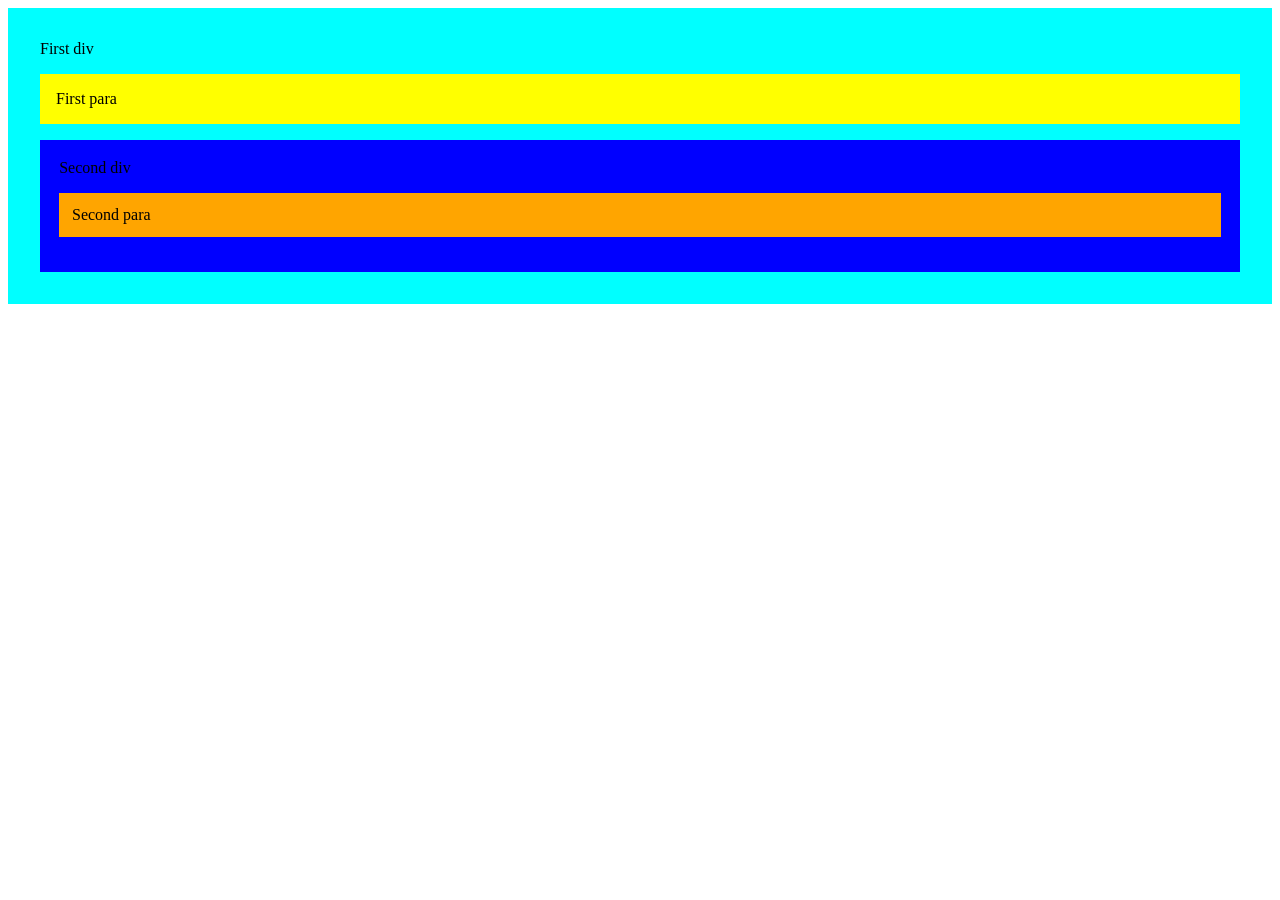
<file: 11.StylingElements by DOM Manipulation/index.html>
<!DOCTYPE html>
<html lang="en">
<head>
    <meta charset="UTF-8">
    <meta name="viewport" content="width=device-width, initial-scale=1.0">
    <title>Document</title>
</head>
<body>
    <div id="fdiv" style="background-color: aqua; padding:2rem;">First div
        <p id="fpara" style="background-color: yellow; padding:1rem" class="firstclass ,secondclass">
            First para
        </p>
        <div id="sdiv"  style="background-color: blue; padding:1.2rem">
            Second div 
            <p id="spara"style="background-color: orange; padding:0.8rem">
                Second para
            </p>
        </div>
    </div>
    <script src="index.js"></script>
</body>
</html>
</file>
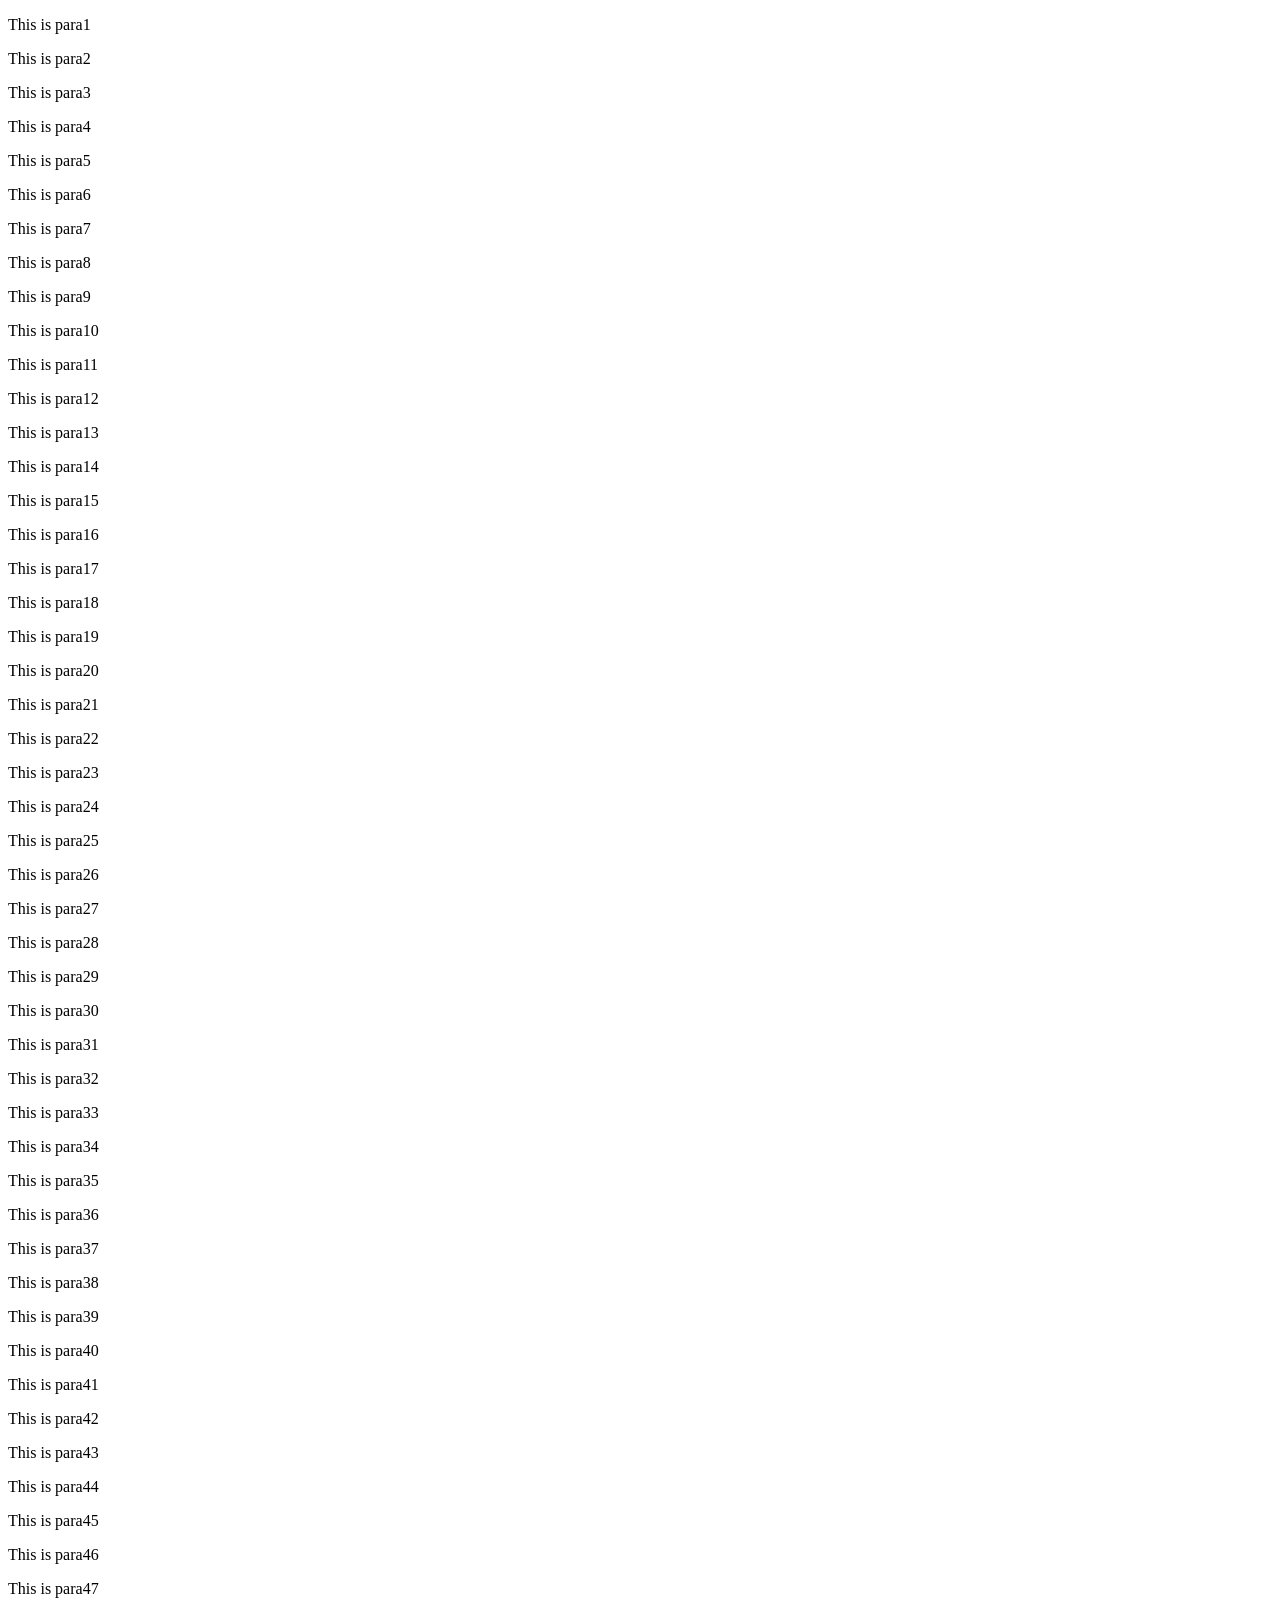
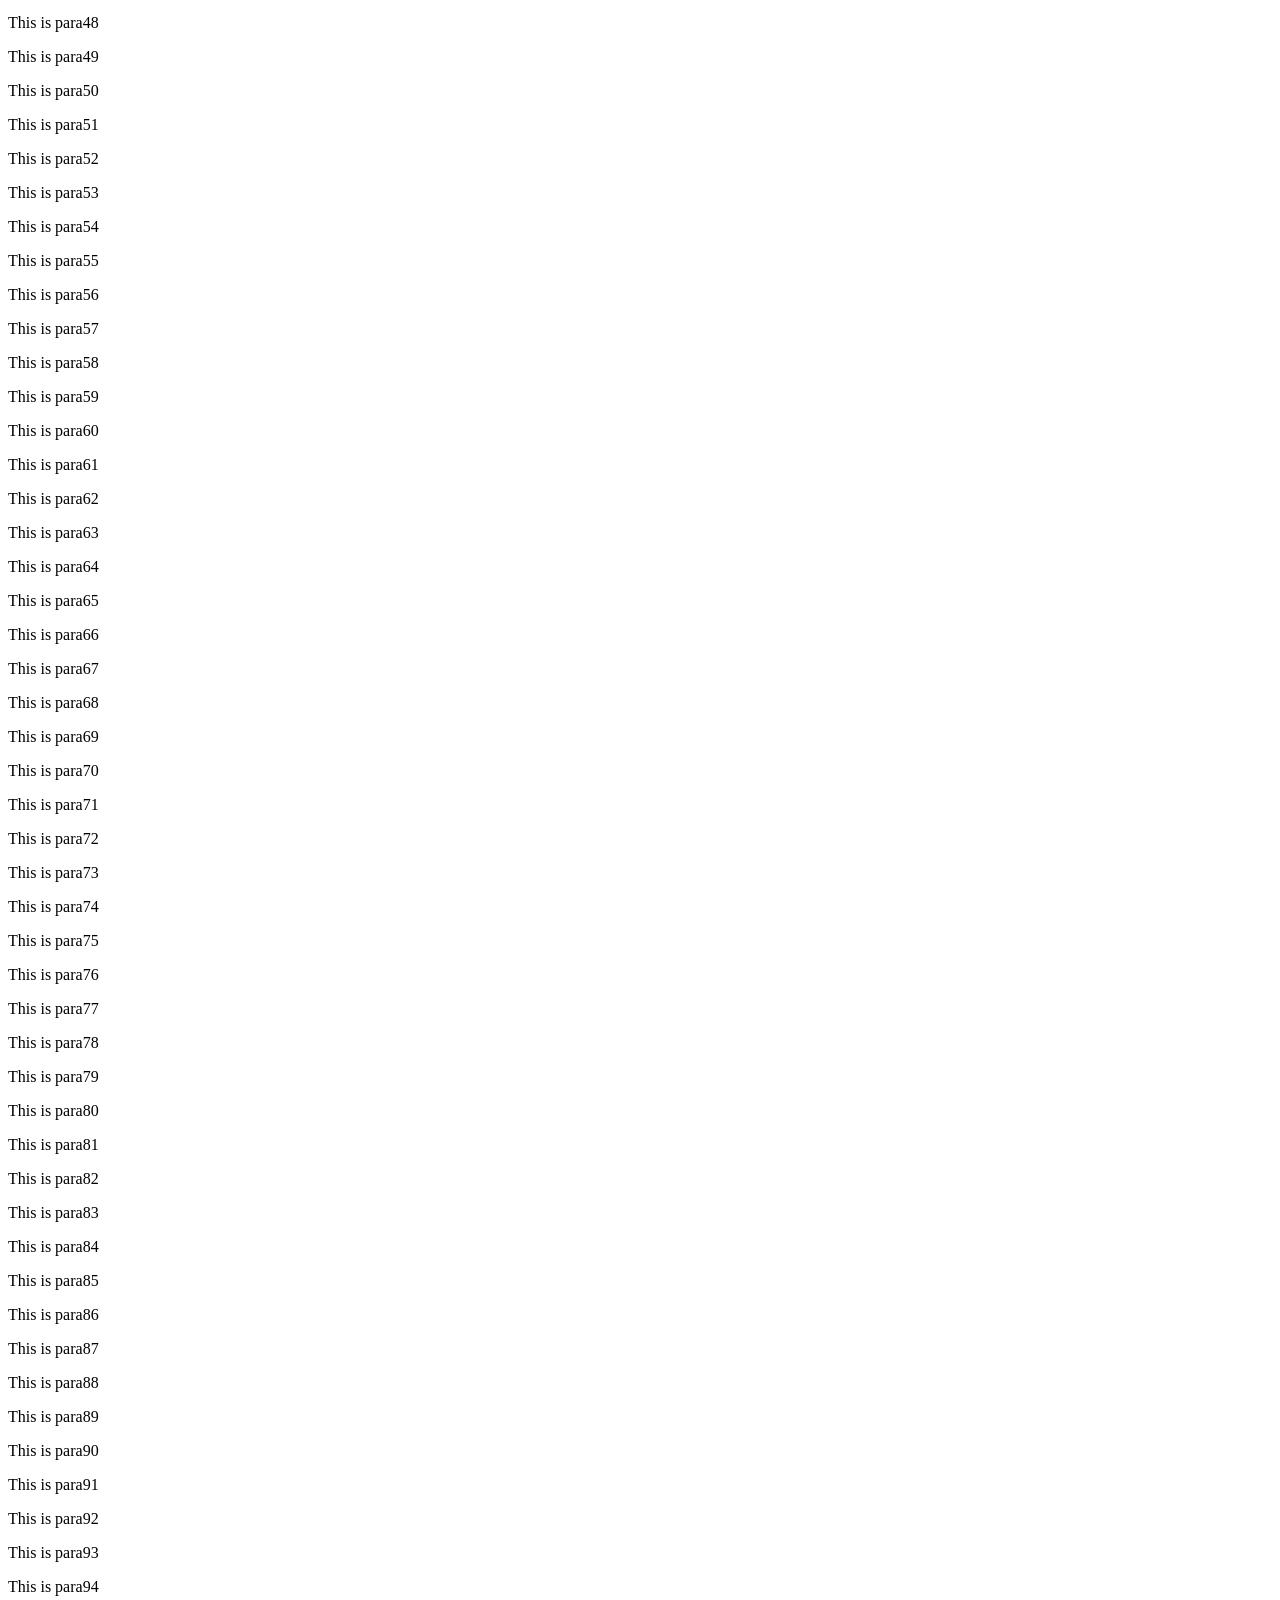
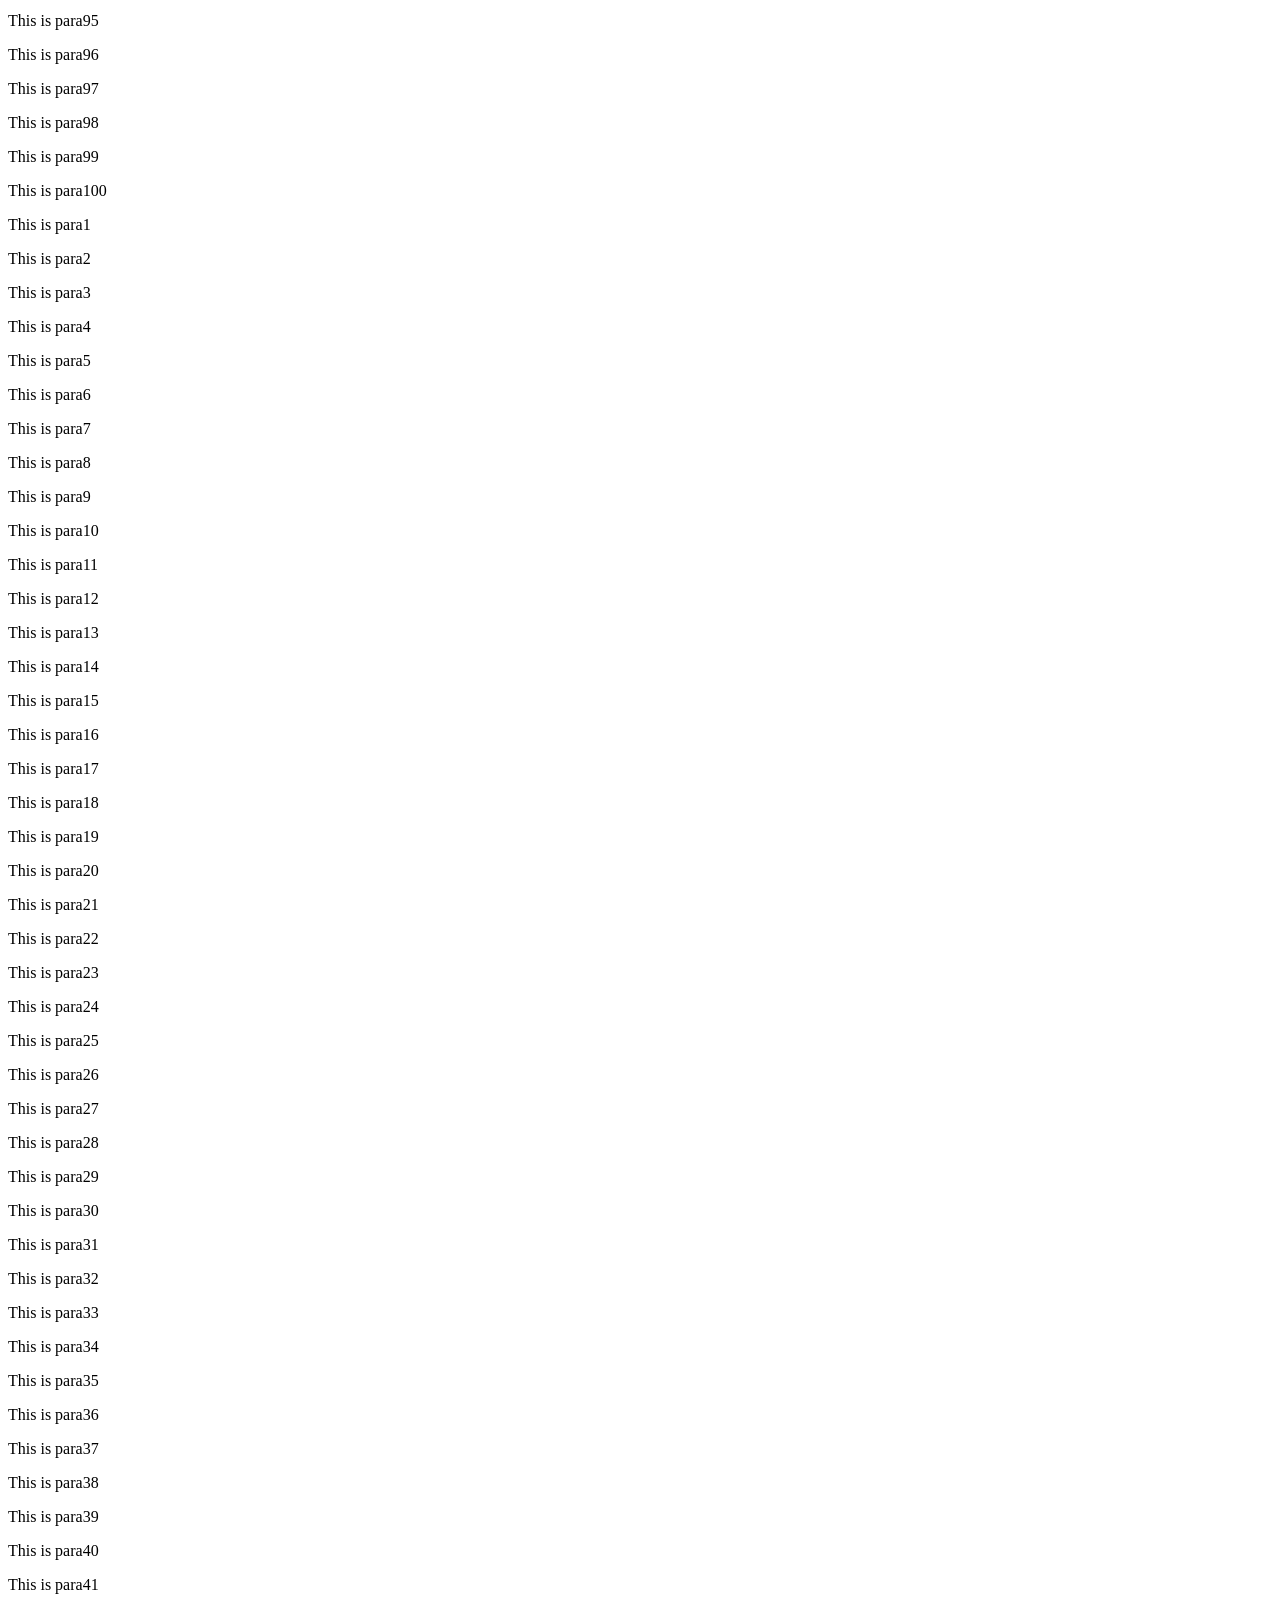
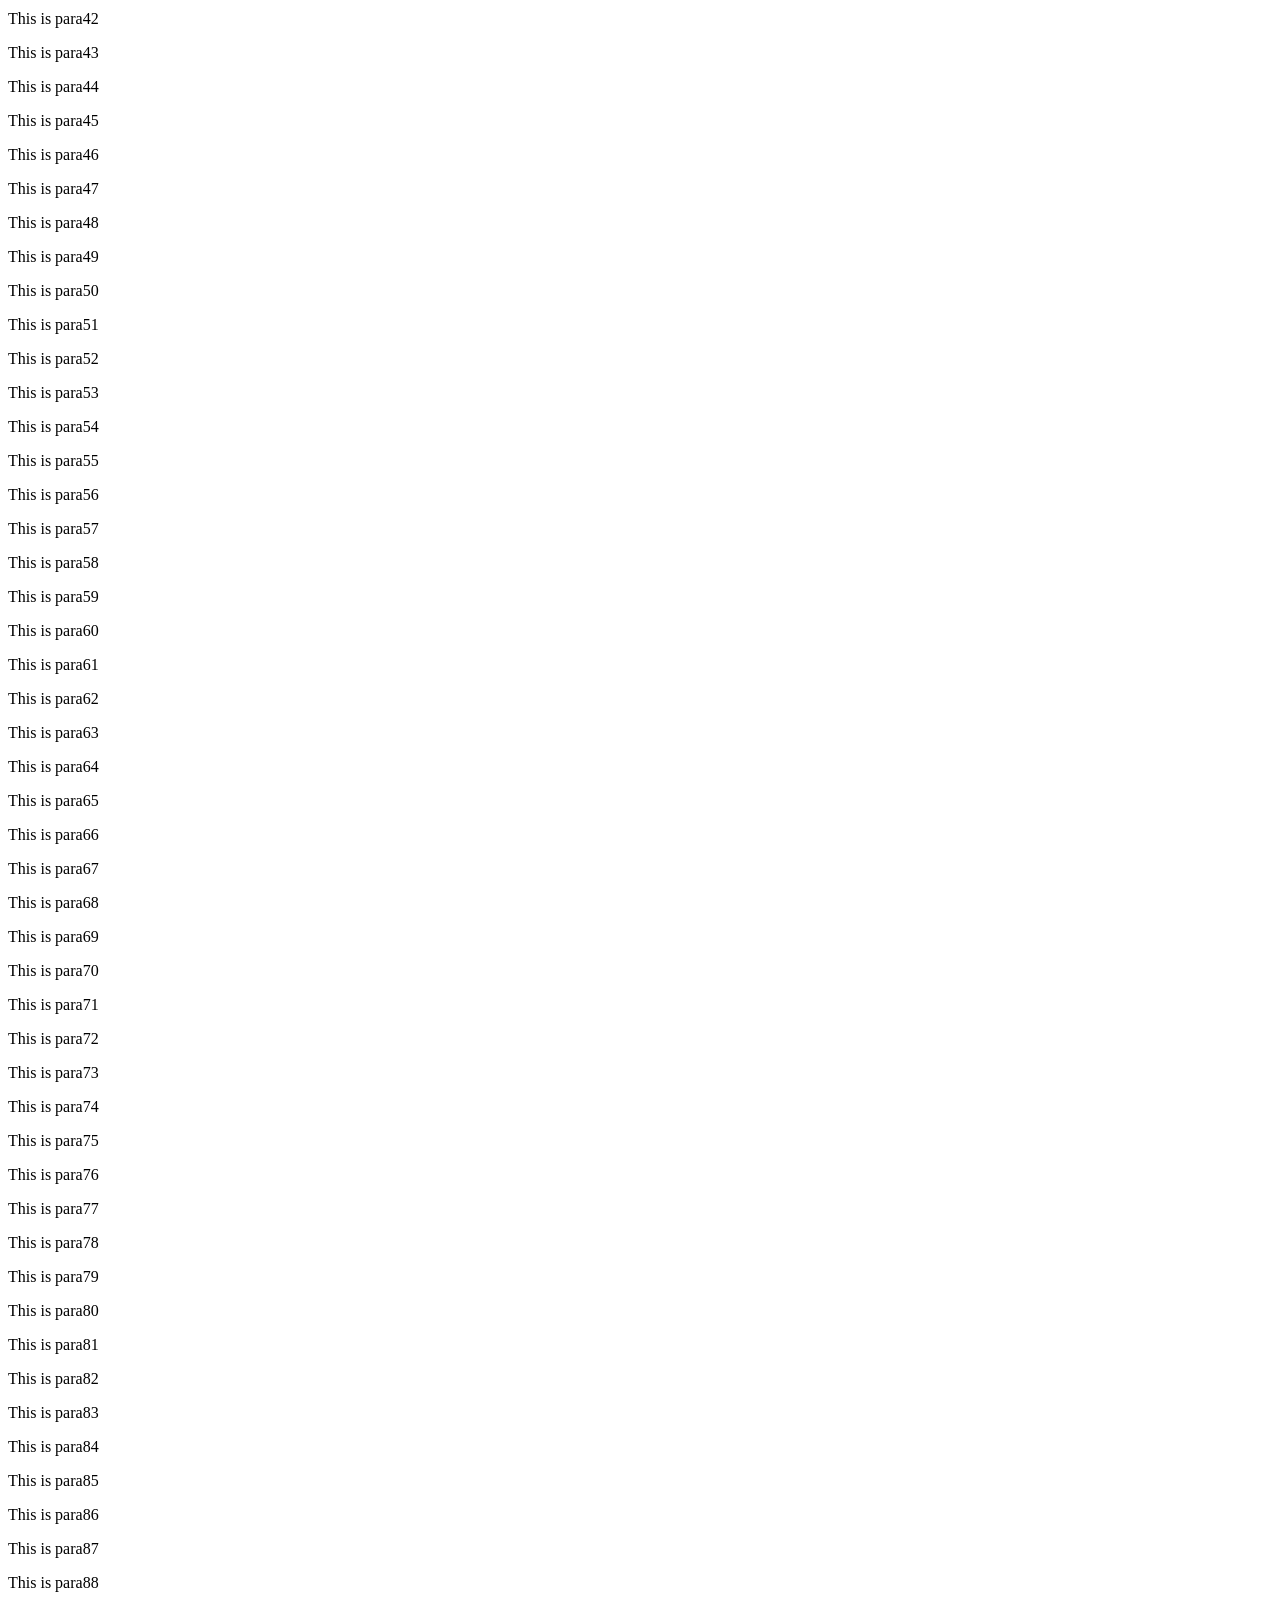
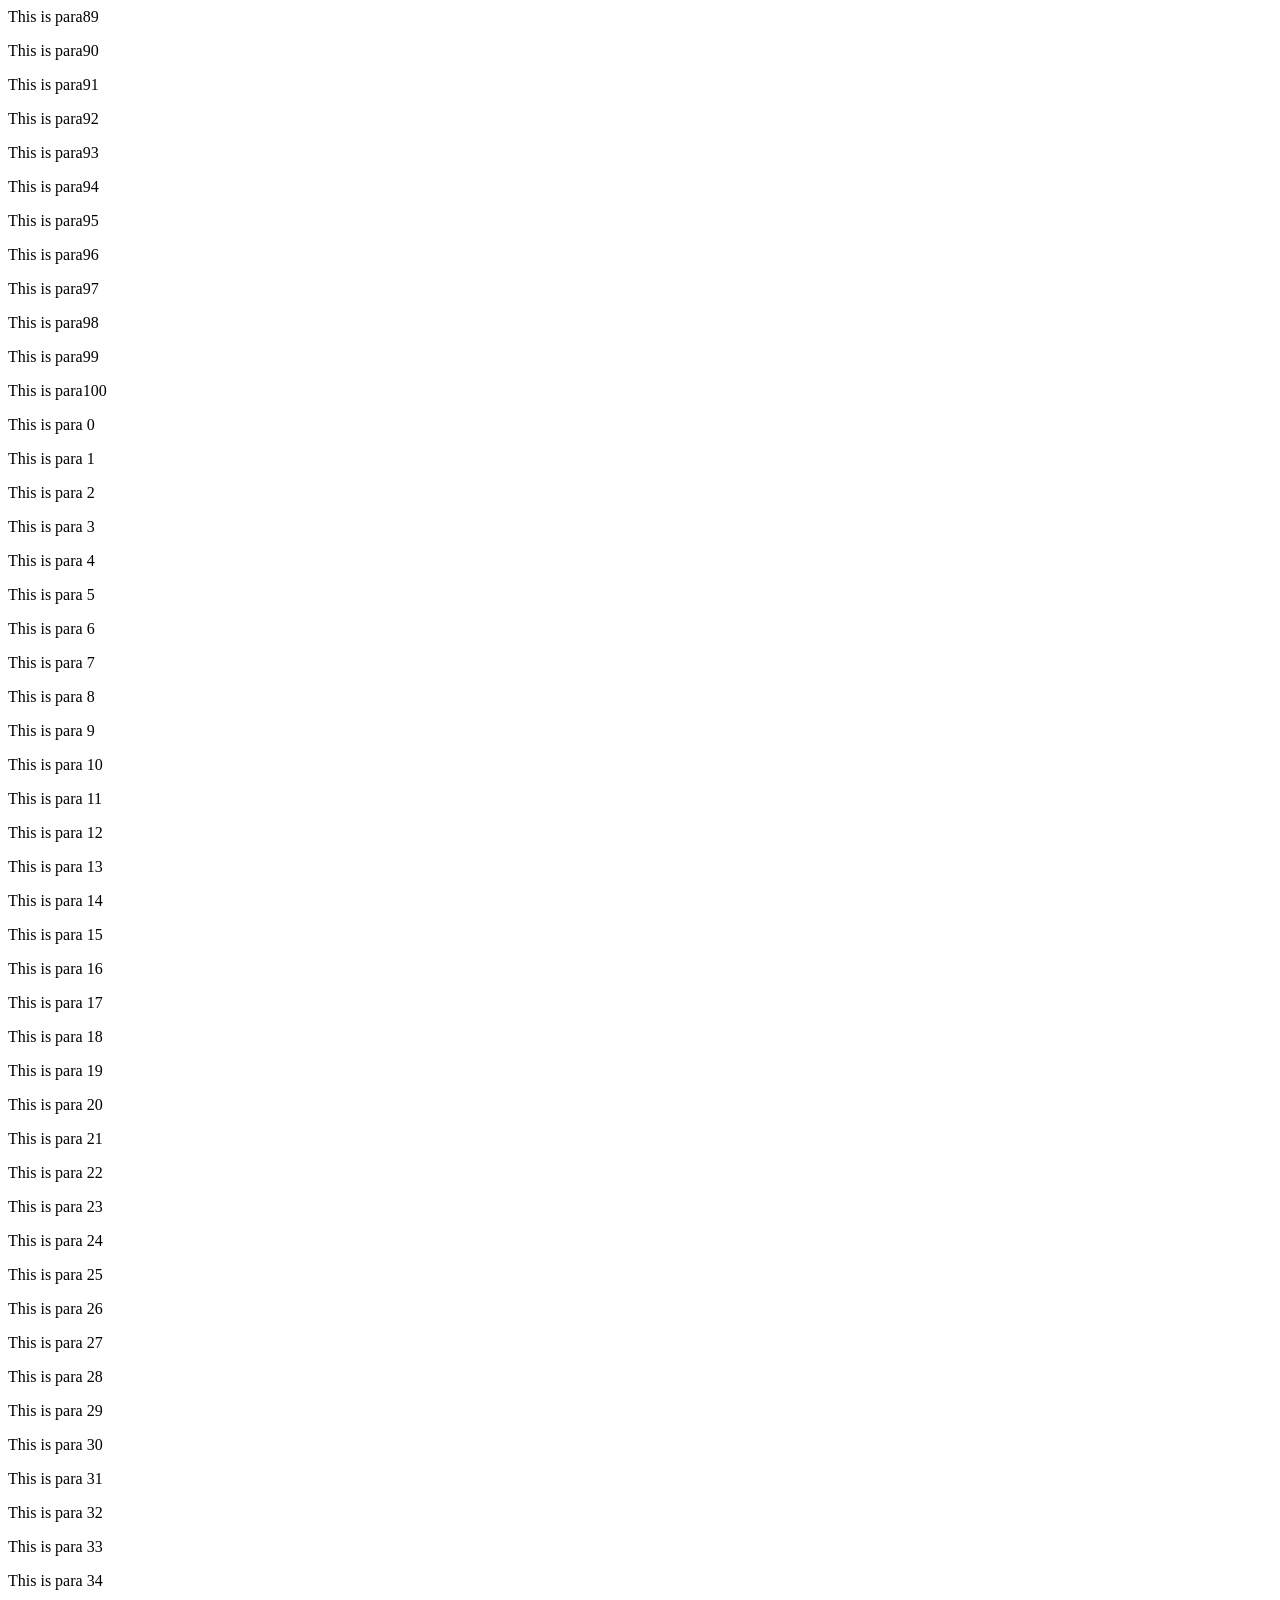
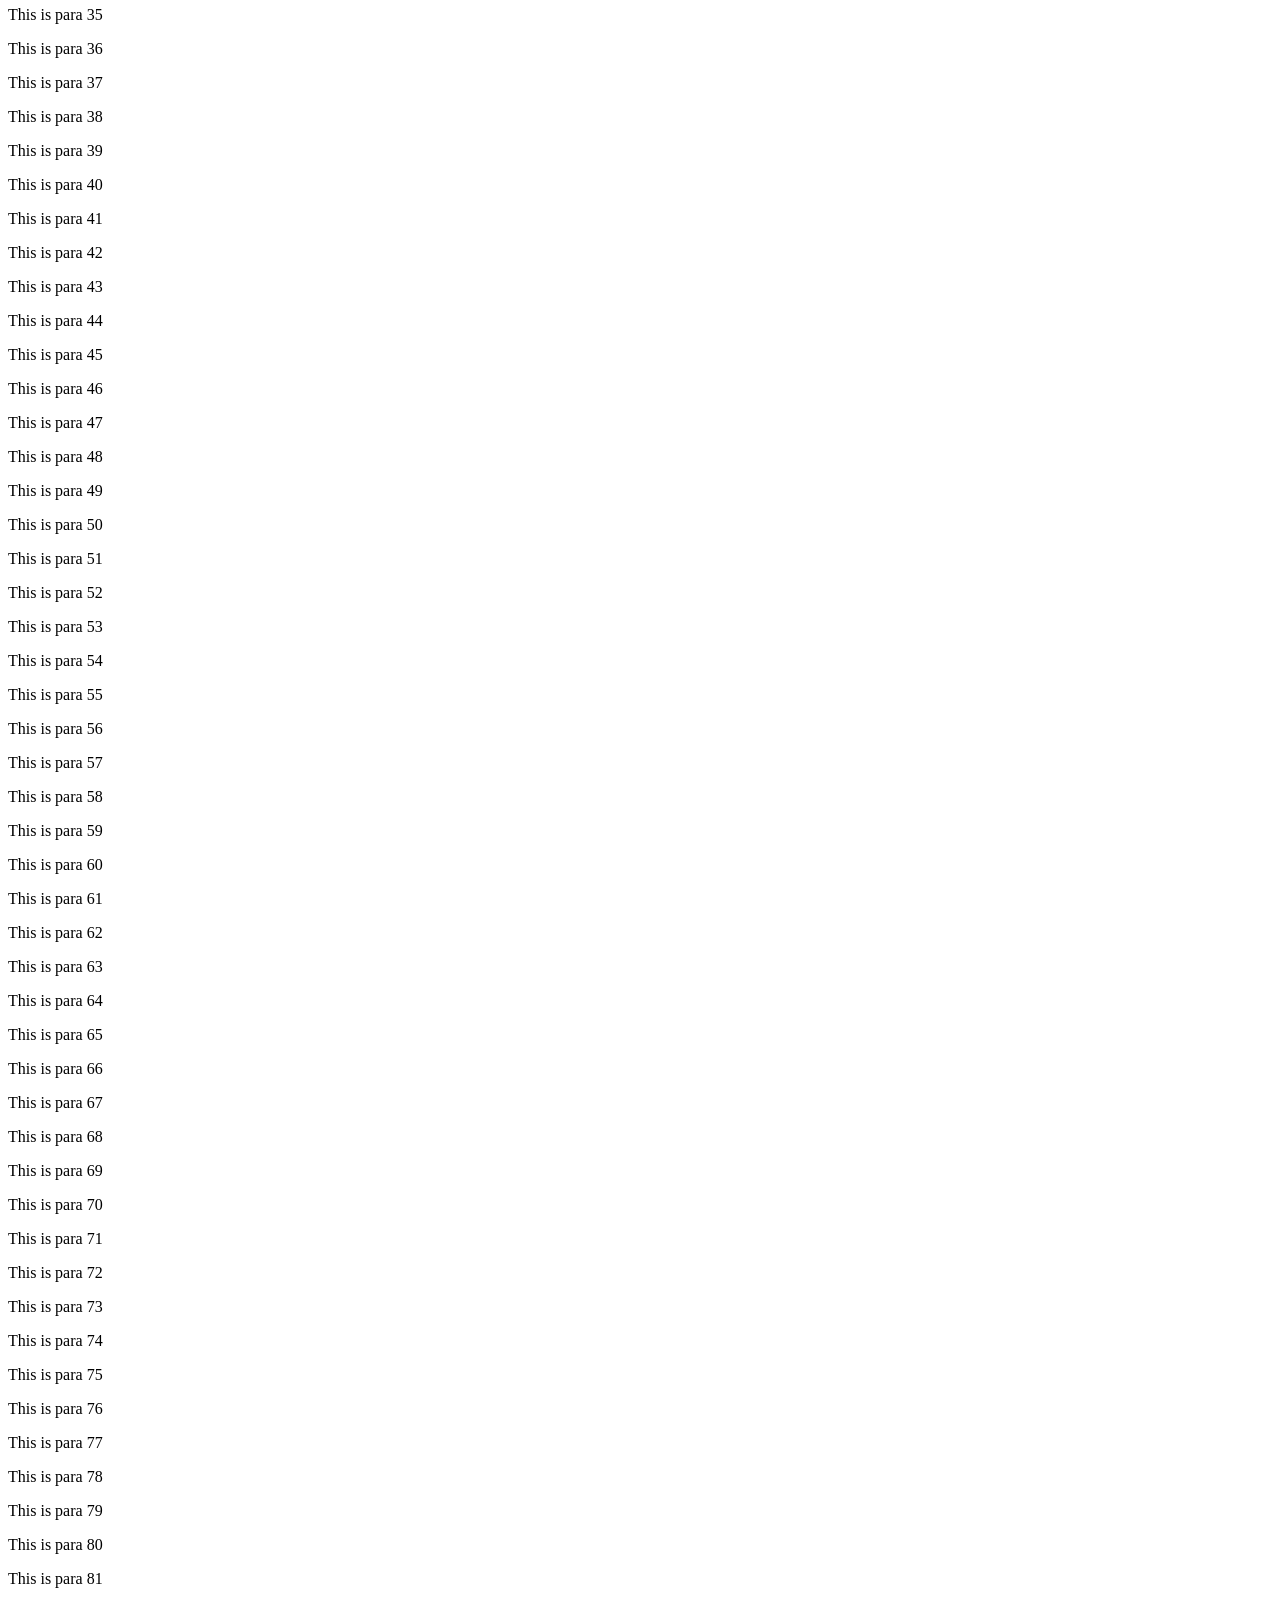
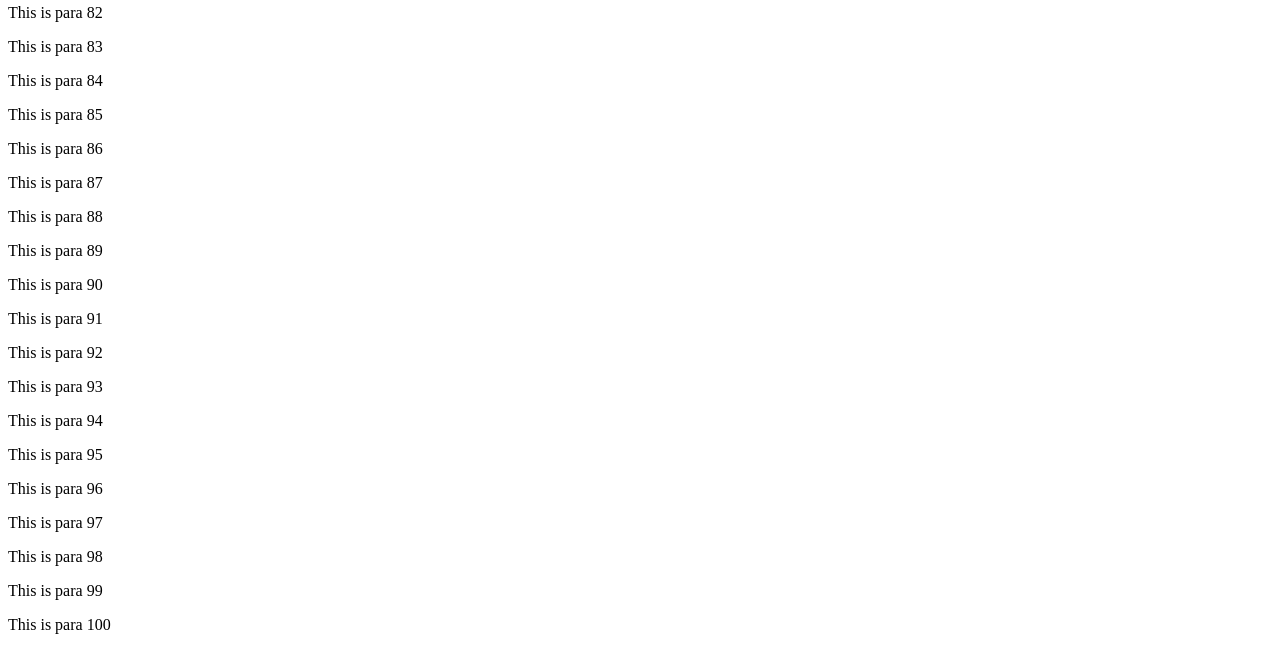
<file: 13.Performance/index.html>
<!DOCTYPE html>
<html lang="en">
<head>
    <meta charset="UTF-8">
    <meta name="viewport" content="width=device-width, initial-scale=1.0">
    <title>Document</title>
</head>
<body>
    <script src="index.js"></script>
</body>
</html>
</file>
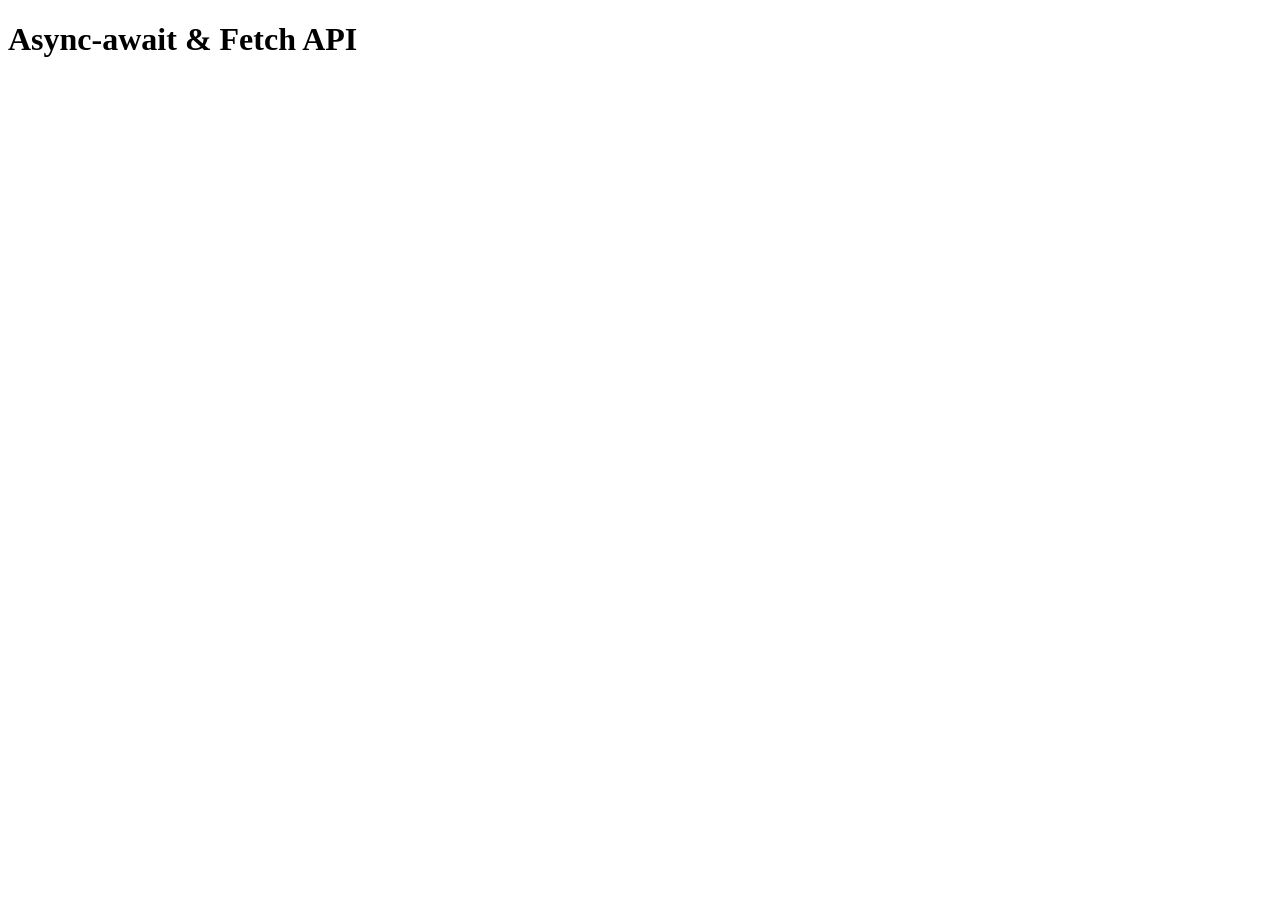
<file: 16.Async-await&FetchApi/index.html>
<!DOCTYPE html>
<html lang="en">
<head>
    <meta charset="UTF-8">
    <meta name="viewport" content="width=device-width, initial-scale=1.0">
    <title>Document</title>
</head>
<body>
    <h1>Async-await & Fetch API</h1>
</body>
<script src="index.js"></script>
</html>
</file>
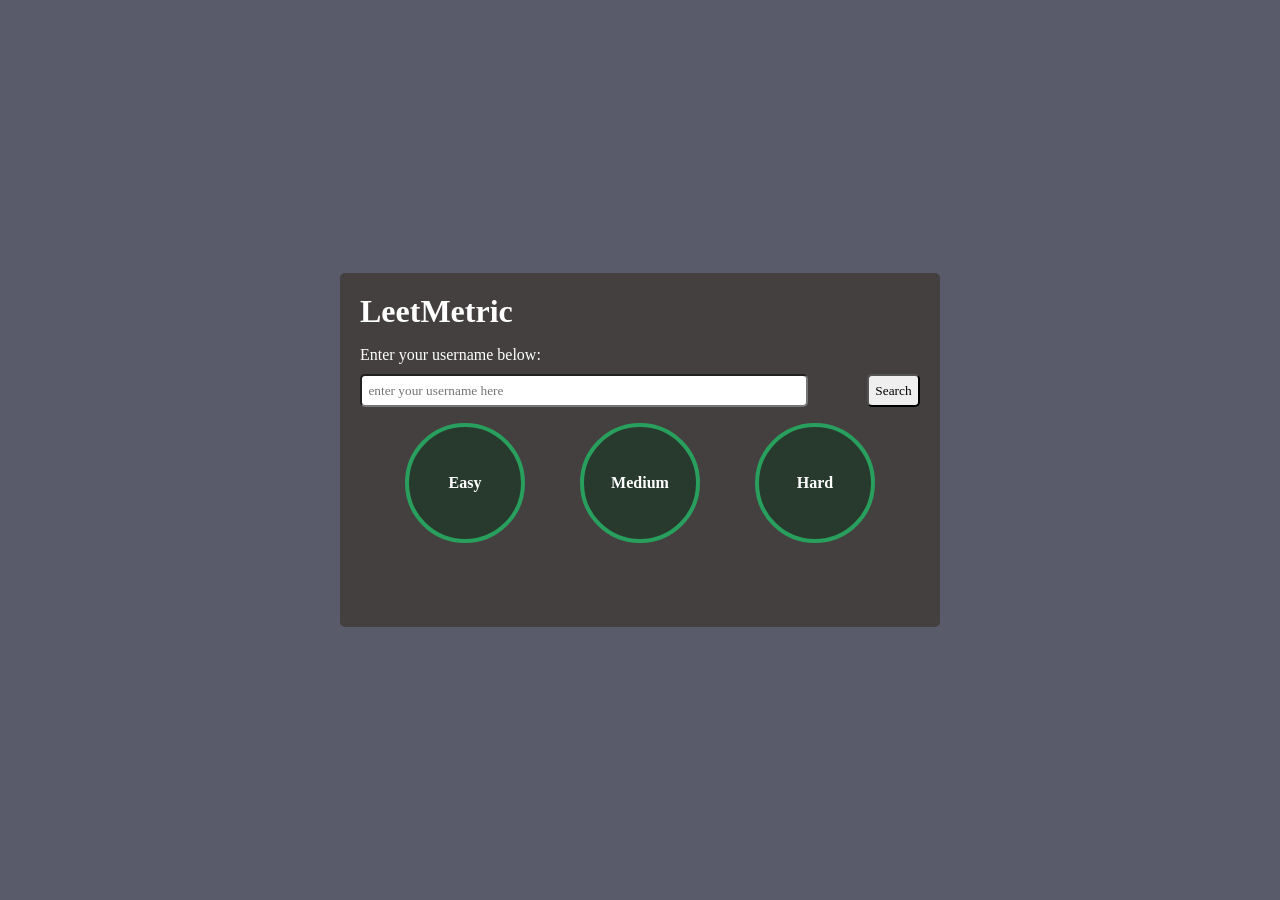
<file: LeetMetric/index.html>
<!DOCTYPE html>
<html lang="en">
<head>
    <meta charset="UTF-8">
    <meta name="viewport" content="width=device-width, initial-scale=1.0">
    <title>LeetMetric</title>
    <link rel="stylesheet" href="style.css">
</head>
<body>
    
    <div class="container">
        <!-- heading
        user
        stats -->
        <h1>LeetMetric</h1>

        <div class="user-container">
            <p>Enter your username below:</p>
            <div class="user-input-container">
                <input type="text" placeholder="enter your username here" id="user-input">
                <button id="search-btn">Search</button>
            </div>
        </div>

        <div class="stats-container">
            
            <div class="progress">

                <div class="progress-item">
                    <div class="easy-progress circle">
                        <span id="easy-label"></span>
                        <p>Easy</p>
                    </div>
                </div>

                <div class="progress-item ">
                    <div class="medium-progress circle">
                        <span id="medium-label"></span>
                        <p>Medium</p>
                    </div>
                </div>

                <div class="progress-item ">
                    <div class="hard-progress circle">
                        <span id="hard-label"></span>
                        <p>Hard</p>
                    </div>
                </div>

            </div>

            <div class="stats-cards">
                <!-- directly populate card here from the JS code -->
            </div>

        </div>

    </div>

    <script src="script.js"></script>
</body>
</html>
</file>
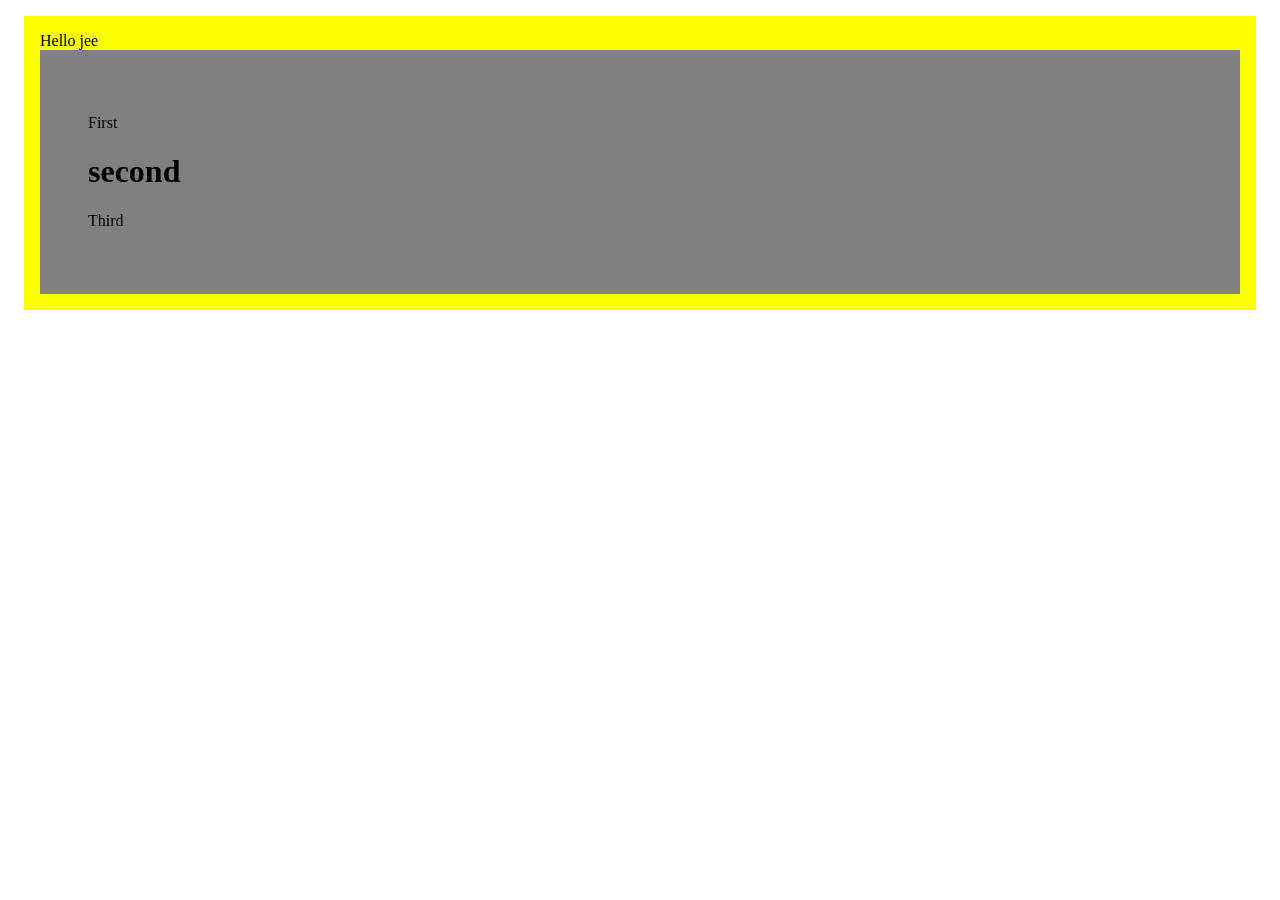
<file: 10.DOM Manipulation/inner.html>
<!DOCTYPE html>
<html lang="en">
<head>
    <meta charset="UTF-8">
    <meta name="viewport" content="width=device-width, initial-scale=1.0">
    <title>Document</title>
</head>
<!-- <body>
    <div id="fpara">
        <p>
            This is my first pragraph
        <span>
            Text
        </span>
        </p>
        <p>This is my second paragraph</p>
    </div> -->
    <div style="background-color: yellow; padding:1rem; margin:1rem;">
        Hello jee
        <div id="mydiv" style="background-color: grey; padding:3rem">
        <p id="fpara">First</p>
        <h1>second</h1>
        <p>Third</p>
</div>

    </div>
    <script src="index.js"></script>
</body>
</html>
</file>
<file: LeetMetric/style.css>
*{
    margin: 0;
    padding: 0;
    box-sizing: border-box;
    font-family: 'Times New Roman', Times, serif;
}

body{
    background-color: rgb(89, 90, 106);
    color:white;
    height: 100vh;
    display: flex;
    justify-content: center;
    align-items: center;
}

.container{
    display: flex;
    flex-direction: column;
    gap: 1rem;
    background-color: rgb(69, 64, 64);
    padding: 20px;
    border-radius: 5px;
    width: 50%;
    max-width: 600px;
}

h1{
    font-size: 2rem;
}

.user-container{
    display: flex;
    flex-direction: column;
    gap: 10px;
    justify-content: start;
}

.user-input-container{
    display: flex;
    justify-content: space-between;
}

#user-input{
    width: 80%;
    padding: 0.4rem;
    border-radius: 5px;
}

#search-btn{
    padding: 0.4rem;
    border-radius: 5px;
}

.circle{
    width: 120px;
    height: 120px;
    border-radius: 50%;
    border: 4px solid #299f5d;
    position: relative;
    display: flex;
    align-items: center;
    justify-content: center;
    font-size: 1 rem;
    color: white;
    font-weight: 700;
    background: conic-gradient(#299f5d var(--progress-degree, 0%), #283a2e 0%);
    flex-direction: column;
}
.circle span{
    position: relative;
    z-index: 2;
}

.progress{
    display: flex;
    flex-direction: row;
    justify-content: space-evenly;
    flex-wrap: wrap;
    gap: 10px;
}

.stats-cards{
    margin-top: 2rem;
    margin-bottom: 2rem;
    display: flex;
    flex-wrap: wrap;
    gap: 10px;
    justify-content: space-evenly;
}

h4{
    font-size: 1rem;
}

.card{
    background-color: rgb(230, 146, 44);
    width: 40%;
    max-width: 290px;
    padding: 10px;
    border-radius: 10px;
    font-size: 1rem;
    min-height: 4rem;
}
</file>
